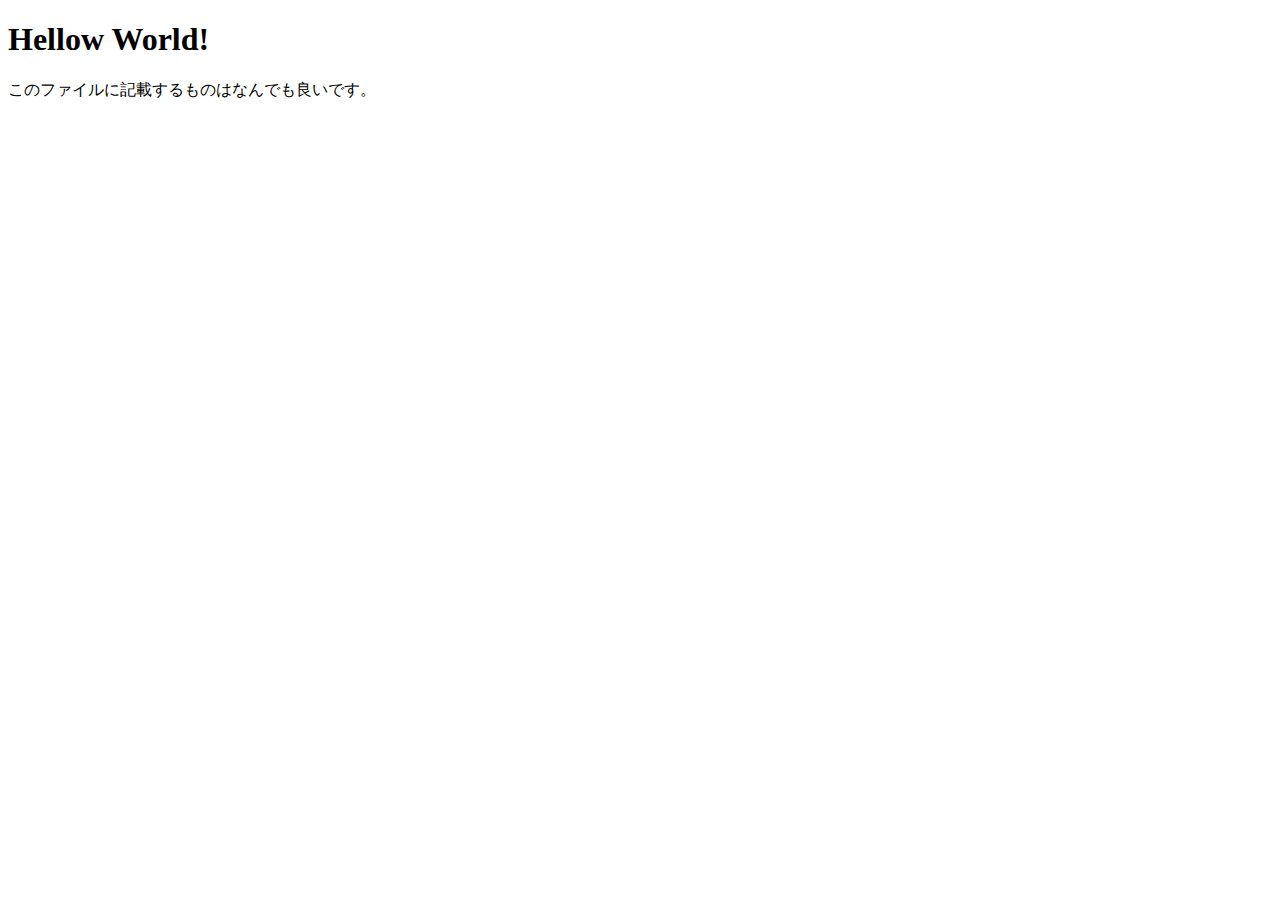
<file: src/php05/index.html>
<!DOCTYPE html>
<html lang="en">
<head>
<meta charset="UTF-8">
<meta http-equiv="X-UA-Compatible" content="IE=edge">
<meta name="viewport" content="width=device-width, initial-scale=1.0">
<title>コマンドプロンプト:3-6</title>
</head>
<body>
<H1>Hellow World!</H1>
<p>このファイルに記載するものはなんでも良いです。</p>
</body>
</html>
</file>
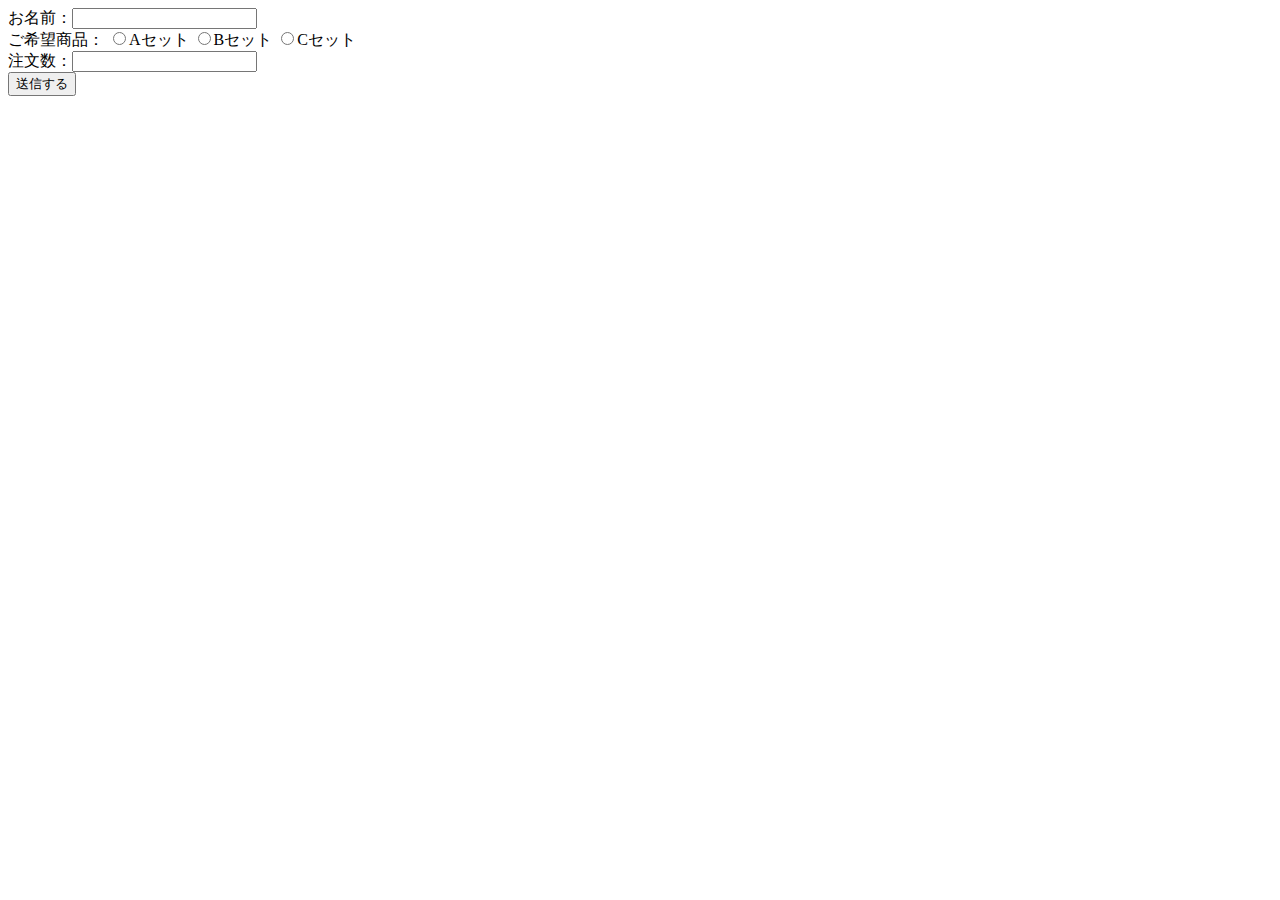
<file: src/php01/config/index.html>
<!DOCTYPE html>
<html lang="en">

<head>
  <meta charset="UTF-8" />
  <meta name="viewport" content="width=device-width, initial-scale=1.0" />
  <title>PHP:1-9</title>
</head>

<body>
    <form action="result.php" method="GET">
        <label>お名前：<input type="text" name="name"></label>
        <br />
        <label>ご希望商品：
            <input type="radio" name="goods_a">Aセット</label>
        <label>
            <input type="radio" name="goods_b">Bセット</label>
        <label>
            <input type="radio" name="goods_c">Cセット</label>
        <br />
        <label>注文数：<input type="number" name="order"></label>
        <br />
        <input type="submit" name="submit" value="送信する" />
        </form>
</body>

</html>
</file>
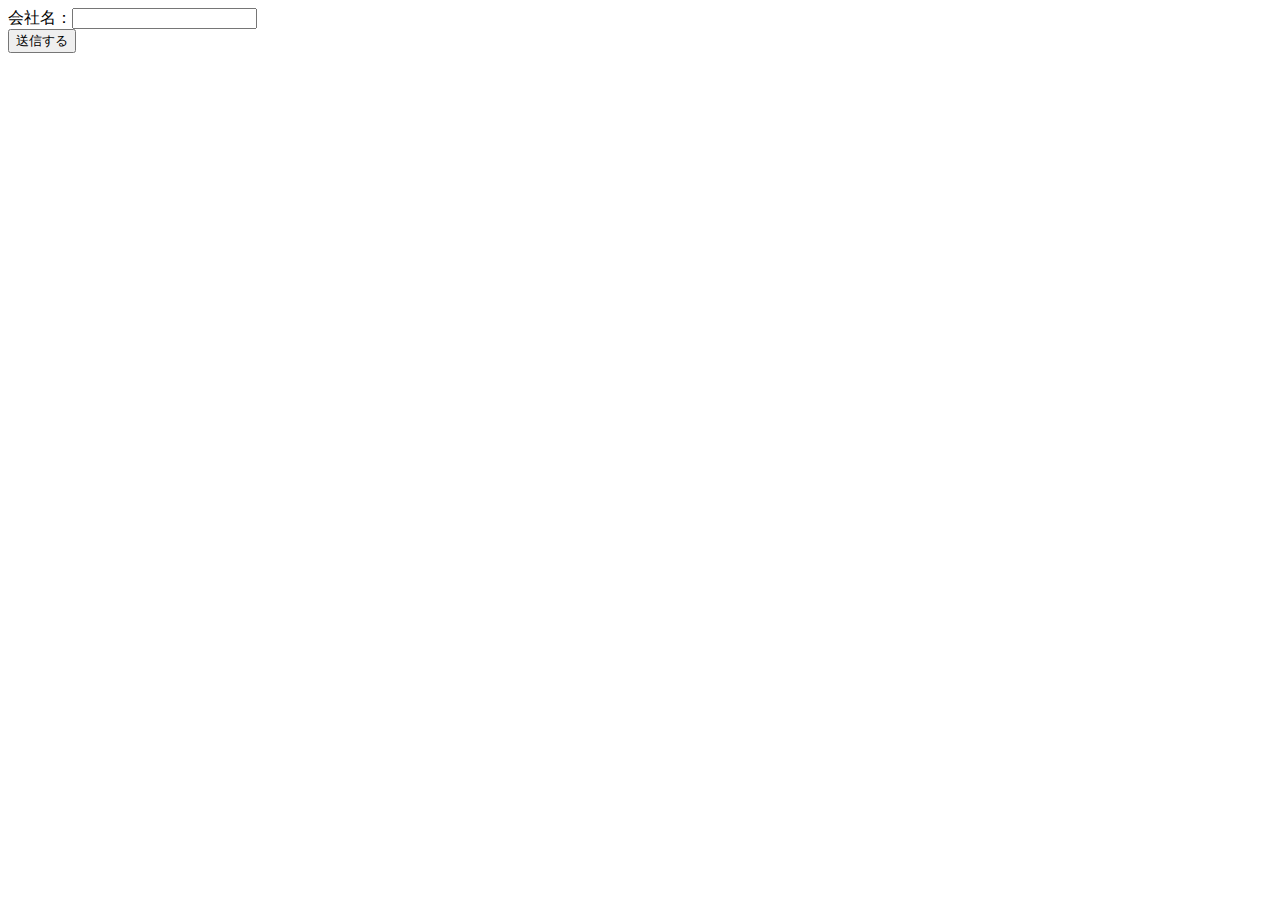
<file: src/php01/config/course.html>
<!DOCTYPE html>
<html lang="ja">

<head>
  <meta charset="UTF-8">
  <meta name="viewport" content="width=device-width, initial-scale=1.0">
  <title>Document</title>
</head>

<body>
  <!-- <form action="course.php" method="POST"> -->
  <form action="course.php" method="GET">
    <label>会社名：<input type="text" name="company"></label>
    <br />
    <input type="submit" name="submit" value="送信する" />
  </form>
</body>

</html>
</file>
